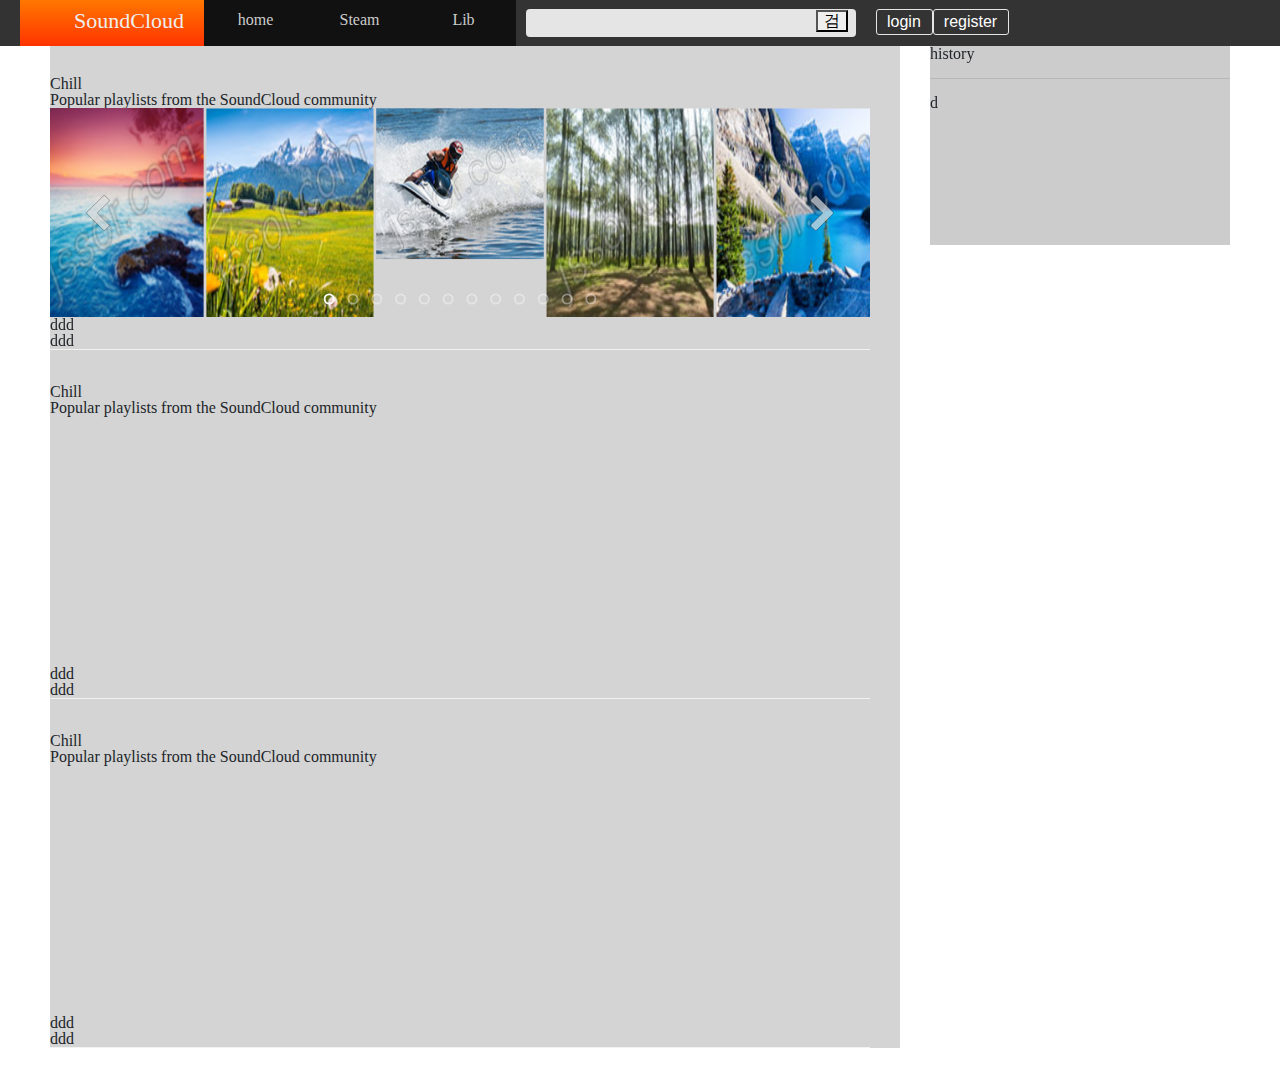
<file: cs/prac.html>
<!DOCTYPE html>
<html>
<head>
<meta charset="UTF-8">
<title>Music API</title>
<link rel="stylesheet" href="https://maxcdn.bootstrapcdn.com/bootstrap/4.0.0/css/bootstrap.min.css" integrity="sha384-Gn5384xqQ1aoWXA+058RXPxPg6fy4IWvTNh0E263XmFcJlSAwiGgFAW/dAiS6JXm" crossorigin="anonymous">
<link rel="stylesheet" href="css/prac.css">
</head>
<body>
        <script src="js/jquery-1.11.3.min.js" type="text/javascript"></script>
        <script src="js/jssor.slider-27.5.0.min.js" type="text/javascript"></script>
        <script type="text/javascript">
            jQuery(document).ready(function ($) {
    
                var jssor_1_options = {
                  $AutoPlay: 1,
                  $AutoPlaySteps: 5,
                  $SlideDuration: 160,
                  $SlideWidth: 200,
                  $SlideSpacing: 3,
                  $ArrowNavigatorOptions: {
                    $Class: $JssorArrowNavigator$,
                    $Steps: 5
                  },
                  $BulletNavigatorOptions: {
                    $Class: $JssorBulletNavigator$
                  }
                };
    
                var jssor_1_slider = new $JssorSlider$("jssor_1", jssor_1_options);
    
                /*#region responsive code begin*/
    
                var MAX_WIDTH = 980;
    
                function ScaleSlider() {
                    var containerElement = jssor_1_slider.$Elmt.parentNode;
                    var containerWidth = containerElement.clientWidth;
    
                    if (containerWidth) {
    
                        var expectedWidth = Math.min(MAX_WIDTH || containerWidth, containerWidth);
    
                        jssor_1_slider.$ScaleWidth(expectedWidth);
                    }
                    else {
                        window.setTimeout(ScaleSlider, 30);
                    }
                }
    
                ScaleSlider();
    
                $(window).bind("load", ScaleSlider);
                $(window).bind("resize", ScaleSlider);
                $(window).bind("orientationchange", ScaleSlider);
                /*#endregion responsive code end*/
            });
        </script>
<div id="app">
<div class="app_inner">


<header>
<div id="nav">
<div class="nav_inner">

    <!---->
   <div class="nav_left">
       <div class="logo">
           <div class="logo_inner">
            SoundCloud
           </div>
       </div>
       <ul class="navMenu_left">
            <li><a href="" class="navMenu_left_a">home</a></li>
            <li><a href="" class="navMenu_left_a">Steam</a></li>
            <li><a href="" class="navMenu_left_a">Lib</a></li>
       </ul>
   </div>
   <!---->

   <!---->
   <div class="nav_middle">
    <div class="nav_middle_inner">
        <form action="" class="SearchForm">
            <input type="text" class="SearchInput">
            <button class="SearchButton">검</button>
        </form>
    </div>
   </div>
   <!---->

   <!---->
   <div class="nav_right">
    <div class="loginMenu">
        <button class="loginButton">login</button>
        <button class="loginButton">register</button>
    </div>
   </div>
   <!---->

</div>
</div>
</header>

<div id="container">
<div class="container_inner">

   <div id="content">
      <div class="content_main">
         <div class="l-content">
            <!--content_box_Start-->
            <ul>
               <li class="module_item">
                  <div class="module_item_inner">
                     <div class="module_item_title">
                        <h2>Chill</h2>
                        <p>Popular playlists from the SoundCloud community</p>
                     </div>





                     <div id="jssor_1" style="position:relative;margin:0 auto;top:0px;left:0px;width:980px;height:250px;overflow:hidden;visibility:hidden;">
                            <!-- Loading Screen -->
                            <div data-u="loading" class="jssorl-009-spin" style="position:absolute;top:0px;left:0px;width:100%;height:100%;text-align:center;background-color:rgba(0,0,0,0.7);">
                                <img style="margin-top:-19px;position:relative;top:50%;width:38px;height:38px;" src="img/spin.svg" />
                            </div>
                            <div data-u="slides" style="cursor:default;position:relative;top:0px;left:0px;width:980px;height:250px;overflow:hidden;">
                                <div class="slideItem">
                                    <div><!--오버하면 js로 플레이 멈춤 더미-->
                                    <div><img class="slideImage" src="img/001.jpg" style="width: 200px; height: 180px;"/></div>
                                    </div>
                                    <a href=""><div class="slideTitle">제목</div></a>
                                    <a href=""><div>이름</div></a>
                                </div>
                                <div>
                                    <img data-u="image" src="img/005.jpg" />
                                </div>
                                <div>
                                    <img data-u="image" src="img/006.jpg" />
                                </div>
                                <div>
                                    <img data-u="image" src="img/007.jpg" />
                                </div>
                                <div>
                                    <img data-u="image" src="img/008.jpg" />
                                </div>
                                <div>
                                    <img data-u="image" src="img/009.jpg" />
                                </div>
                                <div>
                                    <img data-u="image" src="img/010.jpg" />
                                </div>
                                <div>
                                    <img data-u="image" src="img/011.jpg" />
                                </div>
                                <div>
                                    <img data-u="image" src="img/024.jpg" />
                                </div>
                                <div>
                                    <img data-u="image" src="img/025.jpg" />
                                </div>
                                <div>
                                    <img data-u="image" src="img/026.jpg" />
                                </div>
                                <div>
                                    <img data-u="image" src="img/027.jpg" />
                                </div>
                            </div>
                            <!-- Bullet Navigator -->
                            <div data-u="navigator" class="jssorb057" style="position:absolute;bottom:12px;right:12px;" data-autocenter="1" data-scale="0.5" data-scale-bottom="0.75">
                                <div data-u="prototype" class="i" style="width:16px;height:16px;">
                                    <svg viewbox="0 0 16000 16000" style="position:absolute;top:0;left:0;width:100%;height:100%;">
                                        <circle class="b" cx="8000" cy="8000" r="5000"></circle>
                                    </svg>
                                </div>
                            </div>
                            <!-- Arrow Navigator -->
                            <div data-u="arrowleft" class="jssora073" style="width:50px;height:50px;top:0px;left:30px;" data-autocenter="2" data-scale="0.75" data-scale-left="0.75">
                                <svg viewbox="0 0 16000 16000" style="position:absolute;top:0;left:0;width:100%;height:100%;">
                                    <path class="a" d="M4037.7,8357.3l5891.8,5891.8c100.6,100.6,219.7,150.9,357.3,150.9s256.7-50.3,357.3-150.9 l1318.1-1318.1c100.6-100.6,150.9-219.7,150.9-357.3c0-137.6-50.3-256.7-150.9-357.3L7745.9,8000l4216.4-4216.4 c100.6-100.6,150.9-219.7,150.9-357.3c0-137.6-50.3-256.7-150.9-357.3l-1318.1-1318.1c-100.6-100.6-219.7-150.9-357.3-150.9 s-256.7,50.3-357.3,150.9L4037.7,7642.7c-100.6,100.6-150.9,219.7-150.9,357.3C3886.8,8137.6,3937.1,8256.7,4037.7,8357.3 L4037.7,8357.3z"></path>
                                </svg>
                            </div>
                            <div data-u="arrowright" class="jssora073" style="width:50px;height:50px;top:0px;right:30px;" data-autocenter="2" data-scale="0.75" data-scale-right="0.75">
                                <svg viewbox="0 0 16000 16000" style="position:absolute;top:0;left:0;width:100%;height:100%;">
                                    <path class="a" d="M11962.3,8357.3l-5891.8,5891.8c-100.6,100.6-219.7,150.9-357.3,150.9s-256.7-50.3-357.3-150.9 L4037.7,12931c-100.6-100.6-150.9-219.7-150.9-357.3c0-137.6,50.3-256.7,150.9-357.3L8254.1,8000L4037.7,3783.6 c-100.6-100.6-150.9-219.7-150.9-357.3c0-137.6,50.3-256.7,150.9-357.3l1318.1-1318.1c100.6-100.6,219.7-150.9,357.3-150.9 s256.7,50.3,357.3,150.9l5891.8,5891.8c100.6,100.6,150.9,219.7,150.9,357.3C12113.2,8137.6,12062.9,8256.7,11962.3,8357.3 L11962.3,8357.3z"></path>
                                </svg>
                            </div>
                        </div>







                     <div class="module_item_Playlist">
                        <div class="module_item_Playlist_inner">
                           <div class="slidePanel">
                              <div class="playableTile">
                                 <div class="playableThumb">
                                    <a class="playableThumb_link">
                                       <div class="playableThumb_image">
                                          <div class="playList_image">
                                             <span class="playList_cover">

                                             </span>
                                          </div>
                                       </div>
                                    </a>
                                    <div class="playableThumb_playButton"></div>
                                    <div class="playableThumb_action"></div>

                                 </div>
                              </div>
                              <div class="playableTile_description">
                                 <div class="description_title">ddd</div>
                                 <div class="description_name">ddd</div>
                              </div>
                           </div>
                        </div>

                     </div>
                  </div>
               </li>

               <li class="module_item">
                <div class="module_item_inner">
                   <div class="module_item_title">
                      <h2>Chill</h2>
                      <p>Popular playlists from the SoundCloud community</p>
                   </div>





                   <div id="jssor_1" style="position:relative;margin:0 auto;top:0px;left:0px;width:980px;height:250px;overflow:hidden;visibility:hidden;">
                          <!-- Loading Screen -->
                          <div data-u="loading" class="jssorl-009-spin" style="position:absolute;top:0px;left:0px;width:100%;height:100%;text-align:center;background-color:rgba(0,0,0,0.7);">
                              <img style="margin-top:-19px;position:relative;top:50%;width:38px;height:38px;" src="img/spin.svg" />
                          </div>
                          <div data-u="slides" style="cursor:default;position:relative;top:0px;left:0px;width:980px;height:250px;overflow:hidden;">
                              <div class="slideItem">
                                  <div><!--오버하면 js로 플레이 멈춤 더미-->
                                  <div><img class="slideImage" src="img/001.jpg" style="width: 200px; height: 180px;"/></div>
                                  </div>
                                  <a href=""><div class="slideTitle">제목</div></a>
                                  <a href=""><div>이름</div></a>
                              </div>
                              <div>
                                  <img data-u="image" src="img/005.jpg" />
                              </div>
                              <div>
                                  <img data-u="image" src="img/006.jpg" />
                              </div>
                              <div>
                                  <img data-u="image" src="img/007.jpg" />
                              </div>
                              <div>
                                  <img data-u="image" src="img/008.jpg" />
                              </div>
                              <div>
                                  <img data-u="image" src="img/009.jpg" />
                              </div>
                              <div>
                                  <img data-u="image" src="img/010.jpg" />
                              </div>
                              <div>
                                  <img data-u="image" src="img/011.jpg" />
                              </div>
                              <div>
                                  <img data-u="image" src="img/024.jpg" />
                              </div>
                              <div>
                                  <img data-u="image" src="img/025.jpg" />
                              </div>
                              <div>
                                  <img data-u="image" src="img/026.jpg" />
                              </div>
                              <div>
                                  <img data-u="image" src="img/027.jpg" />
                              </div>
                          </div>
                          <!-- Bullet Navigator -->
                          <div data-u="navigator" class="jssorb057" style="position:absolute;bottom:12px;right:12px;" data-autocenter="1" data-scale="0.5" data-scale-bottom="0.75">
                              <div data-u="prototype" class="i" style="width:16px;height:16px;">
                                  <svg viewbox="0 0 16000 16000" style="position:absolute;top:0;left:0;width:100%;height:100%;">
                                      <circle class="b" cx="8000" cy="8000" r="5000"></circle>
                                  </svg>
                              </div>
                          </div>
                          <!-- Arrow Navigator -->
                          <div data-u="arrowleft" class="jssora073" style="width:50px;height:50px;top:0px;left:30px;" data-autocenter="2" data-scale="0.75" data-scale-left="0.75">
                              <svg viewbox="0 0 16000 16000" style="position:absolute;top:0;left:0;width:100%;height:100%;">
                                  <path class="a" d="M4037.7,8357.3l5891.8,5891.8c100.6,100.6,219.7,150.9,357.3,150.9s256.7-50.3,357.3-150.9 l1318.1-1318.1c100.6-100.6,150.9-219.7,150.9-357.3c0-137.6-50.3-256.7-150.9-357.3L7745.9,8000l4216.4-4216.4 c100.6-100.6,150.9-219.7,150.9-357.3c0-137.6-50.3-256.7-150.9-357.3l-1318.1-1318.1c-100.6-100.6-219.7-150.9-357.3-150.9 s-256.7,50.3-357.3,150.9L4037.7,7642.7c-100.6,100.6-150.9,219.7-150.9,357.3C3886.8,8137.6,3937.1,8256.7,4037.7,8357.3 L4037.7,8357.3z"></path>
                              </svg>
                          </div>
                          <div data-u="arrowright" class="jssora073" style="width:50px;height:50px;top:0px;right:30px;" data-autocenter="2" data-scale="0.75" data-scale-right="0.75">
                              <svg viewbox="0 0 16000 16000" style="position:absolute;top:0;left:0;width:100%;height:100%;">
                                  <path class="a" d="M11962.3,8357.3l-5891.8,5891.8c-100.6,100.6-219.7,150.9-357.3,150.9s-256.7-50.3-357.3-150.9 L4037.7,12931c-100.6-100.6-150.9-219.7-150.9-357.3c0-137.6,50.3-256.7,150.9-357.3L8254.1,8000L4037.7,3783.6 c-100.6-100.6-150.9-219.7-150.9-357.3c0-137.6,50.3-256.7,150.9-357.3l1318.1-1318.1c100.6-100.6,219.7-150.9,357.3-150.9 s256.7,50.3,357.3,150.9l5891.8,5891.8c100.6,100.6,150.9,219.7,150.9,357.3C12113.2,8137.6,12062.9,8256.7,11962.3,8357.3 L11962.3,8357.3z"></path>
                              </svg>
                          </div>
                      </div>







                   <div class="module_item_Playlist">
                      <div class="module_item_Playlist_inner">
                         <div class="slidePanel">
                            <div class="playableTile">
                               <div class="playableThumb">
                                  <a class="playableThumb_link">
                                     <div class="playableThumb_image">
                                        <div class="playList_image">
                                           <span class="playList_cover">

                                           </span>
                                        </div>
                                     </div>
                                  </a>
                                  <div class="playableThumb_playButton"></div>
                                  <div class="playableThumb_action"></div>

                               </div>
                            </div>
                            <div class="playableTile_description">
                               <div class="description_title">ddd</div>
                               <div class="description_name">ddd</div>
                            </div>
                         </div>
                      </div>

                   </div>
                </div>
             </li>

             <li class="module_item">
                <div class="module_item_inner">
                   <div class="module_item_title">
                      <h2>Chill</h2>
                      <p>Popular playlists from the SoundCloud community</p>
                   </div>





                   <div id="jssor_1" style="position:relative;margin:0 auto;top:0px;left:0px;width:980px;height:250px;overflow:hidden;visibility:hidden;">
                          <!-- Loading Screen -->
                          <div data-u="loading" class="jssorl-009-spin" style="position:absolute;top:0px;left:0px;width:100%;height:100%;text-align:center;background-color:rgba(0,0,0,0.7);">
                              <img style="margin-top:-19px;position:relative;top:50%;width:38px;height:38px;" src="img/spin.svg" />
                          </div>
                          <div data-u="slides" style="cursor:default;position:relative;top:0px;left:0px;width:980px;height:250px;overflow:hidden;">
                              <div class="slideItem">
                                  <div><!--오버하면 js로 플레이 멈춤 더미-->
                                  <div><img class="slideImage" src="img/001.jpg" style="width: 200px; height: 180px;"/></div>
                                  </div>
                                  <a href=""><div class="slideTitle">제목</div></a>
                                  <a href=""><div>이름</div></a>
                              </div>
                              <div>
                                  <img data-u="image" src="img/005.jpg" />
                              </div>
                              <div>
                                  <img data-u="image" src="img/006.jpg" />
                              </div>
                              <div>
                                  <img data-u="image" src="img/007.jpg" />
                              </div>
                              <div>
                                  <img data-u="image" src="img/008.jpg" />
                              </div>
                              <div>
                                  <img data-u="image" src="img/009.jpg" />
                              </div>
                              <div>
                                  <img data-u="image" src="img/010.jpg" />
                              </div>
                              <div>
                                  <img data-u="image" src="img/011.jpg" />
                              </div>
                              <div>
                                  <img data-u="image" src="img/024.jpg" />
                              </div>
                              <div>
                                  <img data-u="image" src="img/025.jpg" />
                              </div>
                              <div>
                                  <img data-u="image" src="img/026.jpg" />
                              </div>
                              <div>
                                  <img data-u="image" src="img/027.jpg" />
                              </div>
                          </div>
                          <!-- Bullet Navigator -->
                          <div data-u="navigator" class="jssorb057" style="position:absolute;bottom:12px;right:12px;" data-autocenter="1" data-scale="0.5" data-scale-bottom="0.75">
                              <div data-u="prototype" class="i" style="width:16px;height:16px;">
                                  <svg viewbox="0 0 16000 16000" style="position:absolute;top:0;left:0;width:100%;height:100%;">
                                      <circle class="b" cx="8000" cy="8000" r="5000"></circle>
                                  </svg>
                              </div>
                          </div>
                          <!-- Arrow Navigator -->
                          <div data-u="arrowleft" class="jssora073" style="width:50px;height:50px;top:0px;left:30px;" data-autocenter="2" data-scale="0.75" data-scale-left="0.75">
                              <svg viewbox="0 0 16000 16000" style="position:absolute;top:0;left:0;width:100%;height:100%;">
                                  <path class="a" d="M4037.7,8357.3l5891.8,5891.8c100.6,100.6,219.7,150.9,357.3,150.9s256.7-50.3,357.3-150.9 l1318.1-1318.1c100.6-100.6,150.9-219.7,150.9-357.3c0-137.6-50.3-256.7-150.9-357.3L7745.9,8000l4216.4-4216.4 c100.6-100.6,150.9-219.7,150.9-357.3c0-137.6-50.3-256.7-150.9-357.3l-1318.1-1318.1c-100.6-100.6-219.7-150.9-357.3-150.9 s-256.7,50.3-357.3,150.9L4037.7,7642.7c-100.6,100.6-150.9,219.7-150.9,357.3C3886.8,8137.6,3937.1,8256.7,4037.7,8357.3 L4037.7,8357.3z"></path>
                              </svg>
                          </div>
                          <div data-u="arrowright" class="jssora073" style="width:50px;height:50px;top:0px;right:30px;" data-autocenter="2" data-scale="0.75" data-scale-right="0.75">
                              <svg viewbox="0 0 16000 16000" style="position:absolute;top:0;left:0;width:100%;height:100%;">
                                  <path class="a" d="M11962.3,8357.3l-5891.8,5891.8c-100.6,100.6-219.7,150.9-357.3,150.9s-256.7-50.3-357.3-150.9 L4037.7,12931c-100.6-100.6-150.9-219.7-150.9-357.3c0-137.6,50.3-256.7,150.9-357.3L8254.1,8000L4037.7,3783.6 c-100.6-100.6-150.9-219.7-150.9-357.3c0-137.6,50.3-256.7,150.9-357.3l1318.1-1318.1c100.6-100.6,219.7-150.9,357.3-150.9 s256.7,50.3,357.3,150.9l5891.8,5891.8c100.6,100.6,150.9,219.7,150.9,357.3C12113.2,8137.6,12062.9,8256.7,11962.3,8357.3 L11962.3,8357.3z"></path>
                              </svg>
                          </div>
                      </div>







                   <div class="module_item_Playlist">
                      <div class="module_item_Playlist_inner">
                         <div class="slidePanel">
                            <div class="playableTile">
                               <div class="playableThumb">
                                  <a class="playableThumb_link">
                                     <div class="playableThumb_image">
                                        <div class="playList_image">
                                           <span class="playList_cover">

                                           </span>
                                        </div>
                                     </div>
                                  </a>
                                  <div class="playableThumb_playButton"></div>
                                  <div class="playableThumb_action"></div>

                               </div>
                            </div>
                            <div class="playableTile_description">
                               <div class="description_title">ddd</div>
                               <div class="description_name">ddd</div>
                            </div>
                         </div>
                      </div>

                   </div>
                </div>
             </li>
            </ul>
            <!--content_box_End-->
         </div>
      </div>
      <div class="content_side">
        <div class="Sidebar">
            <div class="historyHeader">
                <div class="historyHeader_title"><h3><span>history</span></h3></div>
                <hr>
                <div class="historyContent">d</div>
            </div>
        </div>
      </div>
   </div>
</div>
</div>





<footer>

</footer>


</div>
</div>
</body>
</html>
</file>
<file: cs/css/prac.css>
html, body, div, span, applet, object, iframe, h1, h2, h3, h4, h5, h6, p, blockquote, pre, a, abbr, acronym, address, big, cite, code, del, dfn, em, img, ins, kbd, q, s, samp, small, strike, strong, sub, sup, tt, var, b, u, i, center, dl, dt, dd, ol, ul, li, fieldset, form, label, legend, table, caption, tbody, tfoot, thead, tr, th, td, article, aside, canvas, details, embed, figure, figcaption, footer, header, hgroup, menu, nav, output, ruby, section, summary, time, mark, audio, video { margin: 0; padding: 0; border: 0; font-size: 100%; font: inherit; vertical-align: baseline; } /* HTML5 display-role reset for older browsers */ article, aside, details, figcaption, figure, footer, header, hgroup, menu, nav, section { display: block; } body { line-height: 1; } ol, ul { list-style: none; } blockquote, q { quotes: none; } blockquote:before, blockquote:after, q:before, q:after { content: ''; content: none; } table { border-collapse: collapse; border-spacing: 0; }

/*초기화*/

body{}

#app{display: block;}
.app_inner{}

header{}
#nav{width: 100%;height: 46px; background-color: #333; position : fixed; z-index: 20;}
.nav_inner{width: 1240px; display: flex; margin: 0 auto;}

.logo{float: left; background: linear-gradient(#f70,#f30);}
.logo_inner{    background-size: 48px 22px;
    height: 46px;
    width: 184px;
    font-size: 22px; color: #eee; text-align: right; padding: 10px 20px 10px 0;}

.navMenu_left{    float: left;}
.navMenu_left li{float: left;position: relative;}
.navMenu_left_a{    color: #ccc; background-color: #111;outline: 0; text-decoration: none;
    display: block;padding: 12px 0;width: 104px;height: 46px;border-right: 1px solid #111;box-sizing: border-box;text-align: center;}
.navMenu_left_a:hover{text-decoration: none; color: #fff;}


.SearchForm{padding: 9px 10px 8px;
    position: relative;}

.SearchInput{color: #666;display: inline-block;font-weight: 100;    width: 330px;height: 28px;font-size: 14px;line-height: 20px;border-radius: 4px;
    outline: 0;border: 0;padding: 5px 7px;background: #e5e5e5;}
.SearchButton{    position: absolute;
    top: 10px;
    left: 300px;}

.nav_right{float: left;}
.loginMenu{float: left; padding: 9px 10px 10px 10px;}
.loginButton{border-color: #666;
    background-color: transparent;
    color: #fff;float: left;
    margin-right: 10px;
    display: inline-block;
    position: relative;
    height: 26px;
    margin: 0;
    padding: 2px 11px 2px 10px;
    border: 1px solid #e5e5e5;
    border-radius: 3px;
    cursor: pointer;line-height: 20px;
    white-space: nowrap;
    font-family: "Interstate","Lucida Grande","Lucida Sans Unicode","Lucida Sans",Garuda,Verdana,Tahoma,sans-serif;
    font-weight: 100;
    text-align: center;
    vertical-align: baseline;}




#container{ margin: 0 auto; width: 1180px; padding-top: 46px;}
.container_inner{}

#content{position: relative;}
.content_main{margin: 0 330px 0 0; padding: 30px 30px 0 0; background-color: #d4d4d4;}




/*jssor slider loading skin spin css*/
.jssorl-009-spin img {
    animation-name: jssorl-009-spin;
    animation-duration: 1.6s;
    animation-iteration-count: infinite;
    animation-timing-function: linear;
}

@keyframes jssorl-009-spin {
    from { transform: rotate(0deg); }
    to { transform: rotate(360deg); }
}

/*jssor slider bullet skin 057 css*/
.jssorb057 .i {position:absolute;cursor:pointer;}
.jssorb057 .i .b {fill:none;stroke:#fff;stroke-width:2000;stroke-miterlimit:10;stroke-opacity:0.4;}
.jssorb057 .i:hover .b {stroke-opacity:.7;}
.jssorb057 .iav .b {stroke-opacity: 1;}
.jssorb057 .i.idn {opacity:.3;}

/*jssor slider arrow skin 073 css*/
.jssora073 {display:block;position:absolute;cursor:pointer;}
.jssora073 .a {fill:#ddd;fill-opacity:.7;stroke:#000;stroke-width:160;stroke-miterlimit:10;stroke-opacity:.7;}
.jssora073:hover {opacity:.8;}
.jssora073.jssora073dn {opacity:.4;}
.jssora073.jssora073ds {opacity:.3;pointer-events:none;}

.slideItem{position: relative;}


.slideImage:hover{
    border: solid 1px black;
}

.slideTitle{
    margin: 0 0 0 0;
}







.content_side{position: absolute; width: 300px; top: 0px; bottom: 0; right: 0;}

.module_item_inner{border-bottom: solid 1px #f2f2f2;
    margin-bottom: 34px;}
.module_item_Playlist_inner{position: relative;}

.slide_Panel{    width: 23%;
    flex: 0 0 23%;padding-right: 20px;}


.Sidebar{width: 300px;position: fixed;    background-color: #ccc;}

.historyContent{width: 300px; height: 150px;}

footer{}
</file>
